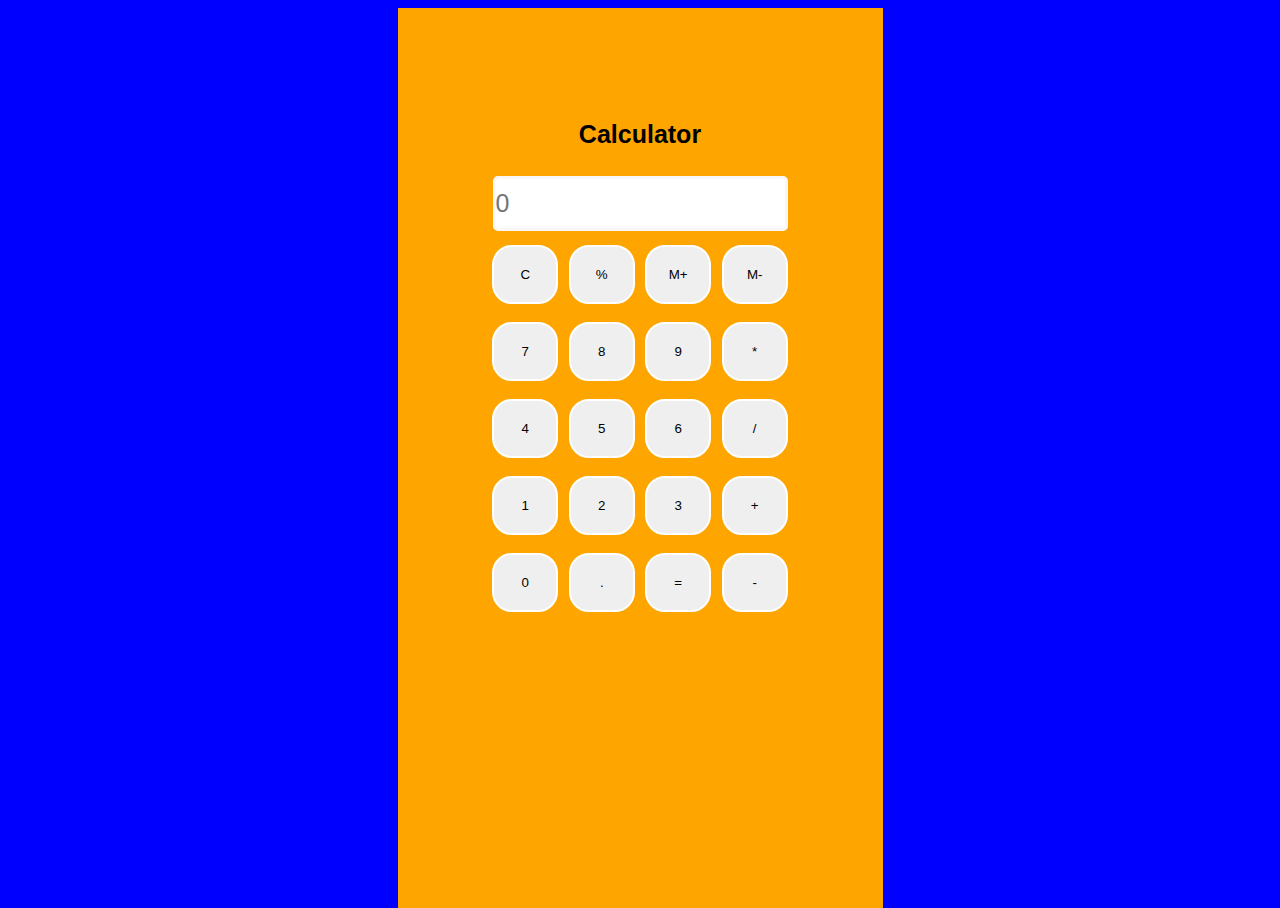
<file: calculater/Calculator.html>
<!DOCTYPE html>
<html>
<head>
  <title>Calculator</title>
  <link rel="stylesheet" href="style.css">
</head>
<body>
  <div class="container  bg-color flex flex-column items-center mx-auto max-width">
    <h1 class="center" >Calculator</h1>
    <div class="row">
      <input class="input" type="text" placeholder="0">
    </div>
    <div class="btn">
      <button class="button">C</button>
      <button class="button">%</button>
      <button class="button">M+</button>
      <button class="button">M-</button>
    </div>
    <div class="btn">
      <button class="button">7</button>
      <button class="button">8</button>
      <button class="button">9</button>
      <button class="button">*</button>
    </div>
    <div class="btn">
      <button class="button">4</button>
      <button class="button">5</button>
      <button class="button">6</button>
      <button class="button">/</button>
    </div>
    <div class="btn">
      <button class="button">1</button>
      <button class="button">2</button>
      <button class="button">3</button>
      <button class="button">+</button>
    </div>
    <div class="btn">
      <button class="button">0</button>
      <button class="button">.</button>
      <button class="button">=</button>
      <button class="button">-</button>
    </div>
  </div>
  <script src="script.js"></script>
</body>
</html>
</file>
<file: calculater/style.css>
html, body {
  height: 100%;
  width: 100%;
  font-family: sans-serif; 
  display:flex;
  justify-content: center;
  background-color: blue;
}
.section{
  border: 50px solid;
}
.button{
  width: 66px;
  padding: 20px;
  margin: 0 3px;
  border: 2px solid white;
  border-radius: 20px;
  cursor: pointer;
}
.bg-color{
    background-color: orange;

}

.btn{
  margin: 9px 0;
  font-weight: bold;
}
.row input{
  width: 289px;
  font-size: 25px;
  margin: 5px; 
  padding: 10px 0px;
  border: 3px solid rgb(250, 247, 247);
  border-radius: 5px;
}

.center{
    color:black;
    text-align: center;
    font-size: 25px;
    padding: 5px;
  }
  
  .mx-auto{
    margin:0;
  }
  .max-width{
    padding:90px;
  }
  
  .flex{
    display:flex;
  } 
  .flex-column{
    flex-direction: column;
  }
  
  .items-center{
    align-items: center;
  }
</file>
